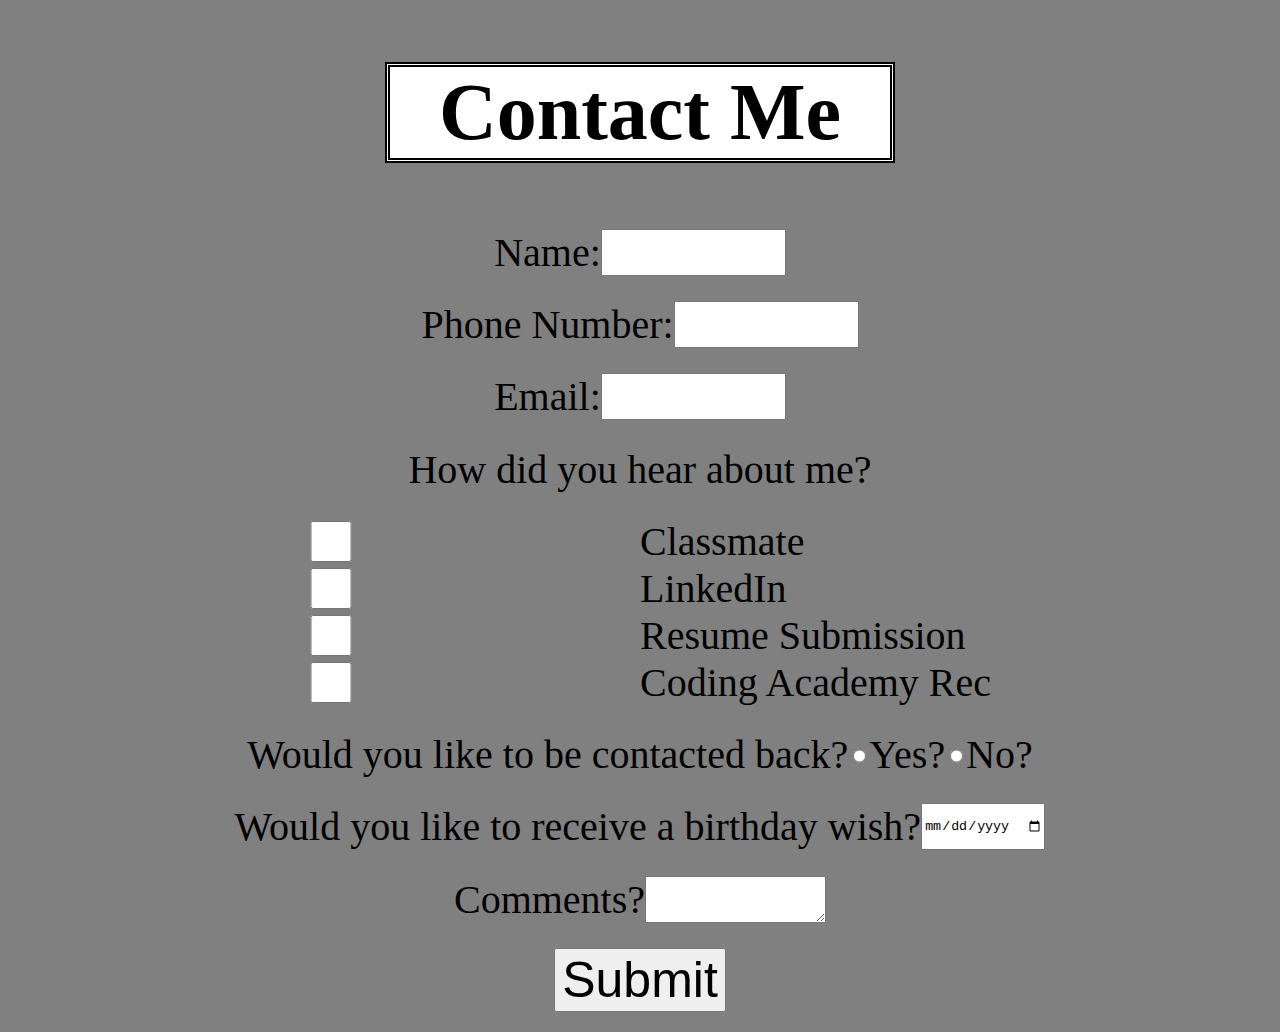
<file: contact.html>
<!DOCTYPE html>
<html lang="en">
<head>
  <meta charset="UTF-8">
  <meta name="viewport" content="width=device-width, initial-scale=1.0">
  <link rel="stylesheet" href="./contact.css">
  <script src="./contact.js"></script>
  <title>Contact Me</title>
</head>
<body>
  <header>
    <h1>Contact Me</h1>
  </header>
  <!-- <form action="contact-results.html" method="GET" enctype="multipart/form-data"> -->
    <div class="formGroup">
      <label for="name">Name:</label>
      <input type="text" name="name" id="name" >
    </div>
    <div class="formGroup">
      <label for="phone">Phone Number:</label>
      <input type="tel" name="phone" id="phone">
    </div>
    <div class="formGroup">
      <label for="email">Email:</label>
      <input type="email" name="email" id="email" >
    </div>
    <div class="formGroup">
      <label for="reference">How did you hear about me?</label>
    </div>
    <div class="reference">
      <input type="checkbox" name="reference" id="classmate">Classmate
      <input type="checkbox" name="reference" id="linkedIn">LinkedIn
      <input type="checkbox" name="reference" id="resume">Resume Submission
      <input type="checkbox" name="reference" id="school">Coding Academy Rec
    </div>
    <div id="contact" class="formGroup">
      Would you like to be contacted back?
      <input type="radio">Yes?
      <input type="radio">No?
    </div>
    <div class="formGroup">
      Would you like to receive a birthday wish?
      <input id="bdayInput"type="date">
    </div>
    <div class="formGroup">
      Comments?
      <textarea name="comments" id="textArea" minlength="20" maxlength="500"></textarea>
    </div>
    <div class="formGroup">
    <button id="submit" type="submit" onclick="submitForm()">Submit</button>
    </div>
</body>
</html>
</file>
<file: contact.css>
/* Computer-Size */
header {
  display: flex;
  justify-content: center;
  background-color: gray;
}
h1 {
  width: 500px;
  border: 5px double black;
  display: flex;
  justify-content: center;
  align-items: center;
  background-color: white;
}
body {
  background-color: gray;
  font-size: 40px;
}
body div {
  display: flex;
  justify-content: center;
  align-items: space-evenly;
  padding: 1%;
  background-color: gray;
  color: black;
}
div.reference {
  display: grid;
  grid-template-columns: 50% 50%;
}
button {
  font-size: 50px;
}
/* Tablet-Size */
@media (max-width: 978px) {
header {
  display: flex;
  justify-content: center;
  background-color: red;
}
h1 {
  width: 350px;
  border: 5px double black;
  display: flex;
  justify-content: center;
  align-items: center;
  background-color: white;
}
body {
  color: black;
  background-color: red;
  font-size: 30px;
}
body div {
  display: flex;
  justify-content: center;
  align-items: space-evenly;
  padding: 1%;
  background-color: red;
  color: white;
}
div.reference {
  display: grid;
  grid-template-columns: 50% 50%;
}
button {
  font-size: 50px;
}
}
/* Phone-Size */
@media (max-width: 600px) {
  header {
    display: flex;
    justify-content: center;
    background-color: black;
  }
  h1 {
    width: 250px;
    border: 5px double black;
    display: flex;
    justify-content: center;
    align-items: center;
    background-color: white;
  }
  body {
    background-color: black;
    font-size: 20px;
  }
  body div {
    display: flex;
    justify-content: center;
    align-items: center;
    padding: 1%;
    background-color: black;
    color: white;
  }
  div.reference {
    display: grid;
    grid-template-columns: 50% 50%;
  }
  button {
    font-size: 50px;
  }
}
</file>
